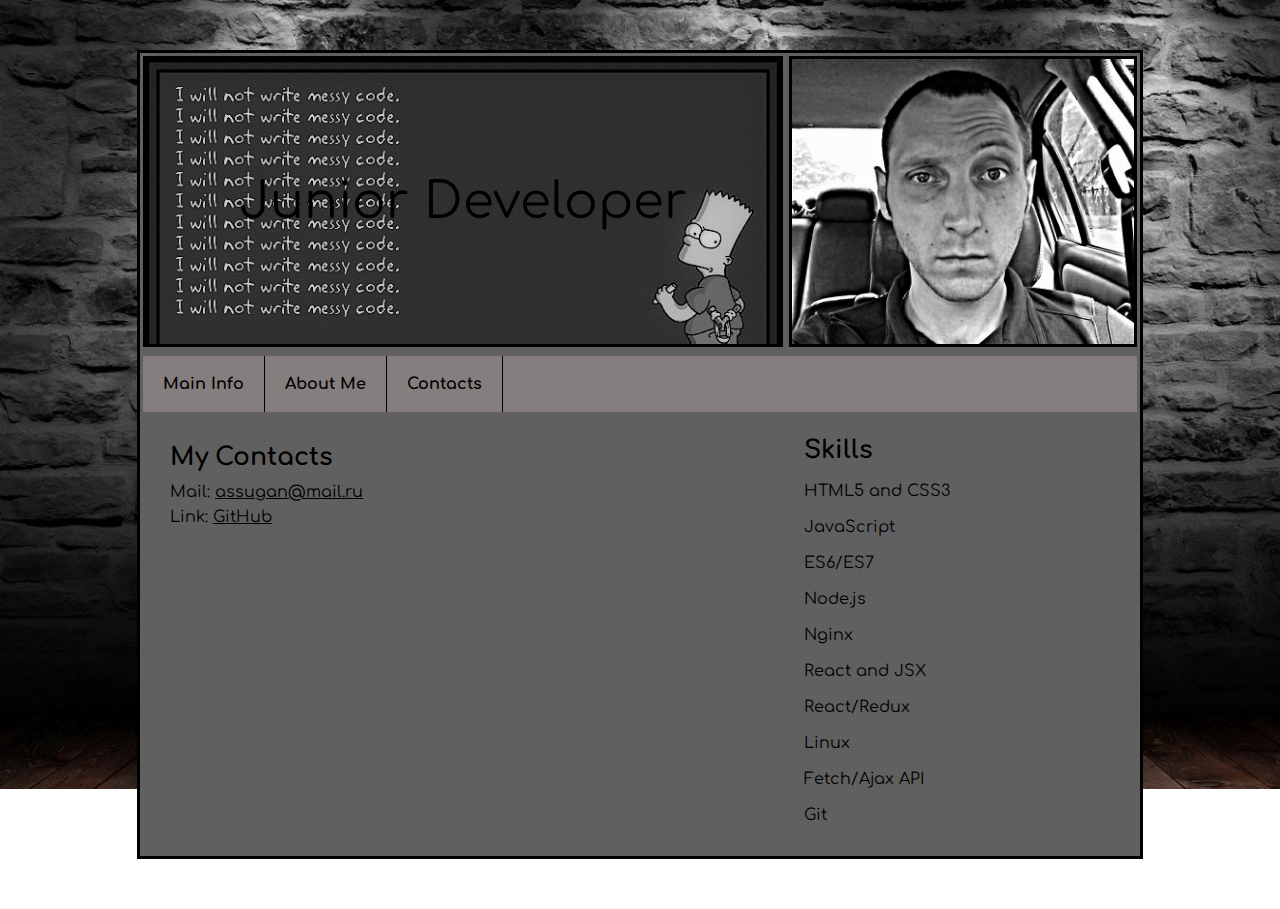
<file: site_card/Contact_Page.html>
<!DOCTYPE html>
<html lang="en">
<head>
    <meta charset="UTF-8">
    <meta http-equiv="X-UA-Compatible" content="IE=edge">
    <meta name="viewport" content="width=device-width, initial-scale=1.0">
    <title>My Card</title>
    <link rel='stylesheet' href='reset.css'>
    <link rel='stylesheet' href='style.css'>
    <script type="text/javascript" src="jquery-3.6.0.min.js"></script>
    <script type="text/javascript" src="jqr.js"></script>
    
    
</head>
<body>
    <div class='container'>
        <div class='header'>
            <div class='title-block'>
                <h1>Junior Developer</h1>
            </div>
            <div class='userpic'></div>
        </div>
        <div class='nav'>
            <ul>
                <li><a href="Main_Info.html">Main Info</a></li>
                <li><a href="About_Me.html">About Me</a></li>
                <li><a href="Contact_Page.html">Contacts</a></li>
            </ul>
        </div>
        <div class='content-wrapper'>
            
            <div class='content-1'>
                <h3>My Contacts</h3>
                <p>Mail: <a href="mailto:assugan@mail.ru">assugan@mail.ru</a><br>Link: <a href='https://github.com/assugan'>GitHub</a></p>
                
            </div>

            <div class='sidebar'>
                <h3>Skills</h3>
                <ul class='skills'>
                    <li><a href='images/Certificate (1).png'>HTML5 and CSS3</a></li>
                    <li>JavaScript</li>
                    <li>ES6/ES7</li>
                    <li>Node.js</li>
                    <li>Nginx</li>
                    <li>React and JSX</li>
                    <li>React/Redux</li>
                    <li>Linux</li>
                    <li>Fetch/Ajax API</li>
                    <li>Git</li>
                </ul>
            </div>
        </div>
    </div>
    
</body>
</html>
</file>
<file: site_card/style.css>
@import url('https://fonts.googleapis.com/css2?family=Comfortaa:wght@600&display=swap');

body {
	font-family: 'Comfortaa', sans-serif ;
	background-image: url(images/Brick-Wallpaper-HD-1366x768-5-min.jpg);
	background-size: 100%;
	background-repeat: no-repeat;
	padding: 50px 0;
}

h3 {
	font-size: 25px;
	font-weight: bold;
	margin-bottom: 10px;
}

.container{
	width: 1000px;
	min-height: 700px;
	border: 3px solid black;
	margin: 0 auto;
	background: #606060;
}

.header {
	display: flex;
	height: 300px;
}

.title-block {
	display: flex;
	justify-content: center;
	align-items: center;
	width: 65%;
	height: 95%;
	border: 3px solid black;
	margin: 3px;
	font-size: 50px;
	background: url(images/ibkdvtupd5si9nzbummhyhcodtm.jpeg);
	background-repeat: no-repeat;
	background-size: 100%;
}

.userpic {
	display: flex;
	height: 95%;
	width: 35%;
	border: 3px solid black;
	margin: 3px;
	background:url(images/ItsMe1.jpg);
	background-size: 100%;
	background-repeat: no-repeat;
}

.nav ul {
	display: flex;
	background: rgb(133, 126, 126);
	margin: 3px;
}

.nav li a {
	display: flex;
	padding: 20px;
	text-decoration: none;
	color: black;
	font-weight: bold;
	border-right: 1px solid black;
	transition: background .5s ease;
}

.nav li a:hover {
	background: rgb(78, 75, 75);
}

.content-wrapper {
	display: flex;
}

.content-1 {
	width: 65%;
	margin: 30px;
}

.content-1 p {
	color: black;
	line-height: 25px;
}

.content-1 a {
	color: black;
}

.sidebar {
	width: 35%;
	padding: 20px;
	margin: 3px;
}

.skills li {
	text-decoration: none;
	color: black;
	padding: 10px 0;
	transition: transform .3s ease;
}

.skills li:hover {
	transform: translateX(10px);
	
}

.skills li a {
	text-decoration: none;
	color: black;

}
</file>
